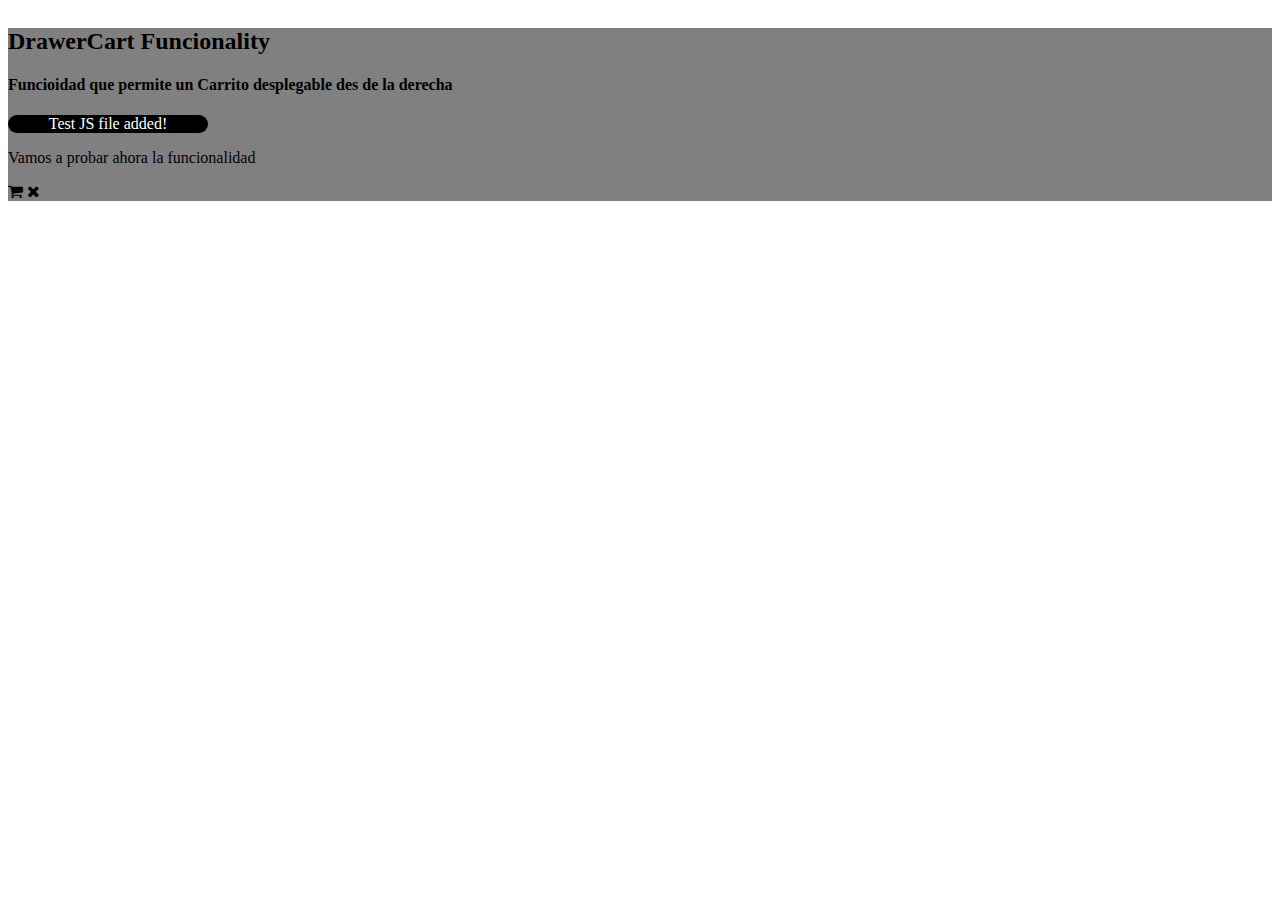
<file: DrawerCart/index.html>
<!DOCTYPE html>
<html>
	<head>
		<meta http-equiv="content-type" content="text/html; charset=UTF-8" />
		<title>Drawer Cart Funcionality</title>
		<meta name="description" content="Drawer Cart Funcionality">
		<meta name="viewport" content="initial-scale=1, width=device-width">
		<link rel="stylesheet" type="text/css" href="main.css">
		<link rel="stylesheet" href="https://cdnjs.cloudflare.com/ajax/libs/font-awesome/4.7.0/css/font-awesome.css" />
		<script src="https://cdnjs.cloudflare.com/ajax/libs/jquery/3.3.1/jquery.js"></script>		
		<script src="DrawerCart.js" type="text/javascript" charset="utf-8"></script>	
	</head>
	<body onresize="OnResizeDrawerCart()">
		<div id="main" class="wrapper_module">
			<h2> DrawerCart Funcionality </h2>
			<h4> Funcioidad que permite un Carrito desplegable des de la derecha </h4>
			<p class="button" onclick="HelloWorld()"> Test JS file added! </p>
			<p> Vamos a probar ahora la funcionalidad </p>
			<i class="fa fa-shopping-cart fa-4" onclick="OpenDrawerCart()" aria-hidden="true"></i>			
			<i class="fa fa-times" onclick="CloseDrawerCart()"  aria-hidden="true"></i>
		</div>		
		<div id="drawer_cart" class="drawer_cart_module hide">
			Testing if it has been correctly put.
		</div>

		<dir style="display: none;" id="wsize"></dir>					

	</body>
</html>
</file>
<file: DrawerCart/main.css>
.button {

	background-color: black;
	color: white;
	border-color: grey;
	border-radius: 15px;
	width: 200px;
	text-align: center;
	cursor: pointer;
}

.wrapper_module{
	background-color: grey;
	border-color: black;
	width: 100%;
}

.drawer_cart_module{

	color: white;
	background-color: blue;
	border-color: white;
	width: 300px;
	height: 100%;
    position: absolute;
    left: 100%;
    top: 0%;
}

.hide{ display: none; }

.display{ display: block; }

html, body {
    max-width: 100%;
    overflow-x: hidden;
}
</file>
